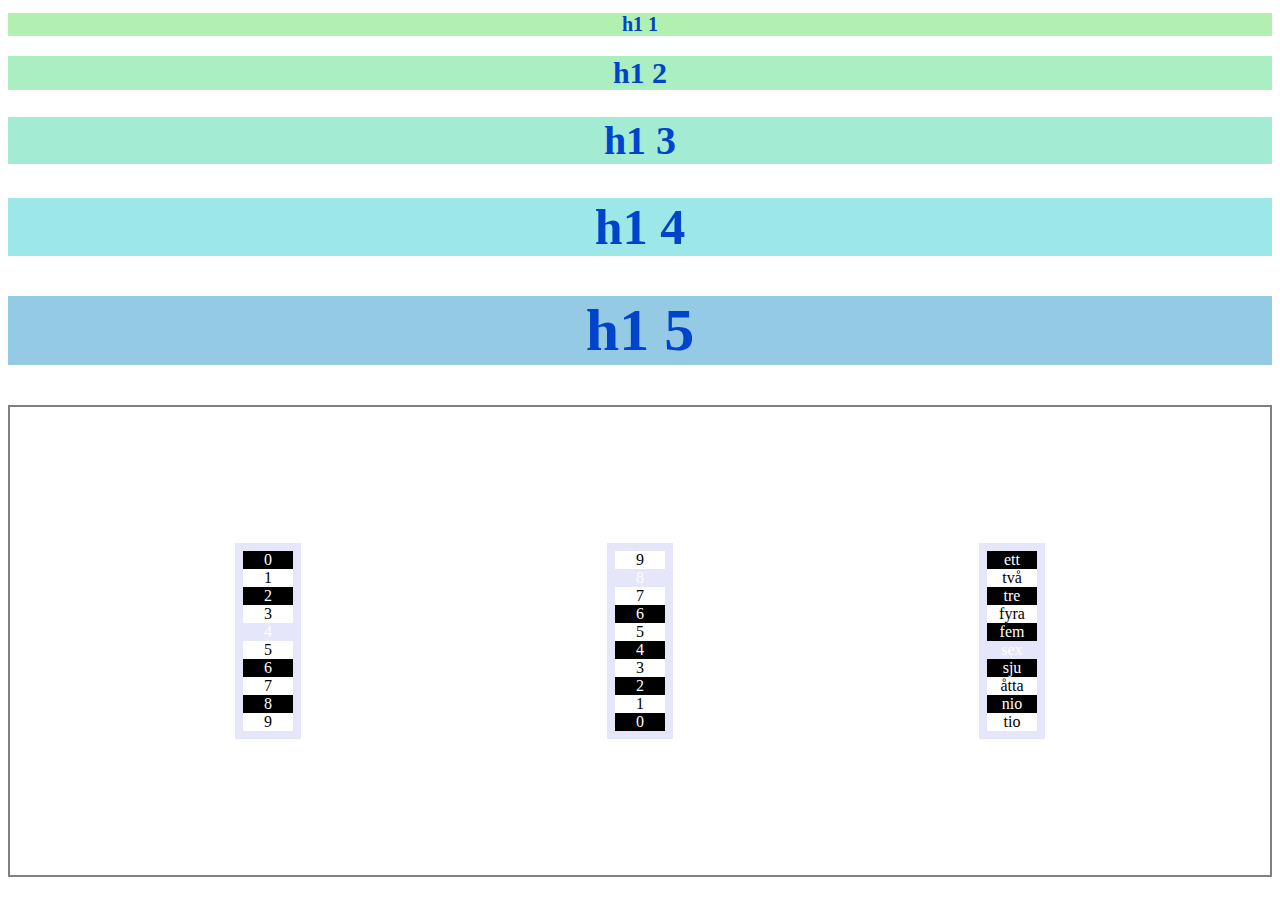
<file: index.html>
<!DOCTYPE html>
<html lang="en">
  <head>
    <meta charset="UTF-8" />
    <meta name="viewport" content="width=device-width, initial-scale=1.0" />
    <script src="./index.js" defer></script>
    <link rel="stylesheet" href="./style.css">
    <title>Document</title>
  </head>
  <body></body>
</html>
</file>
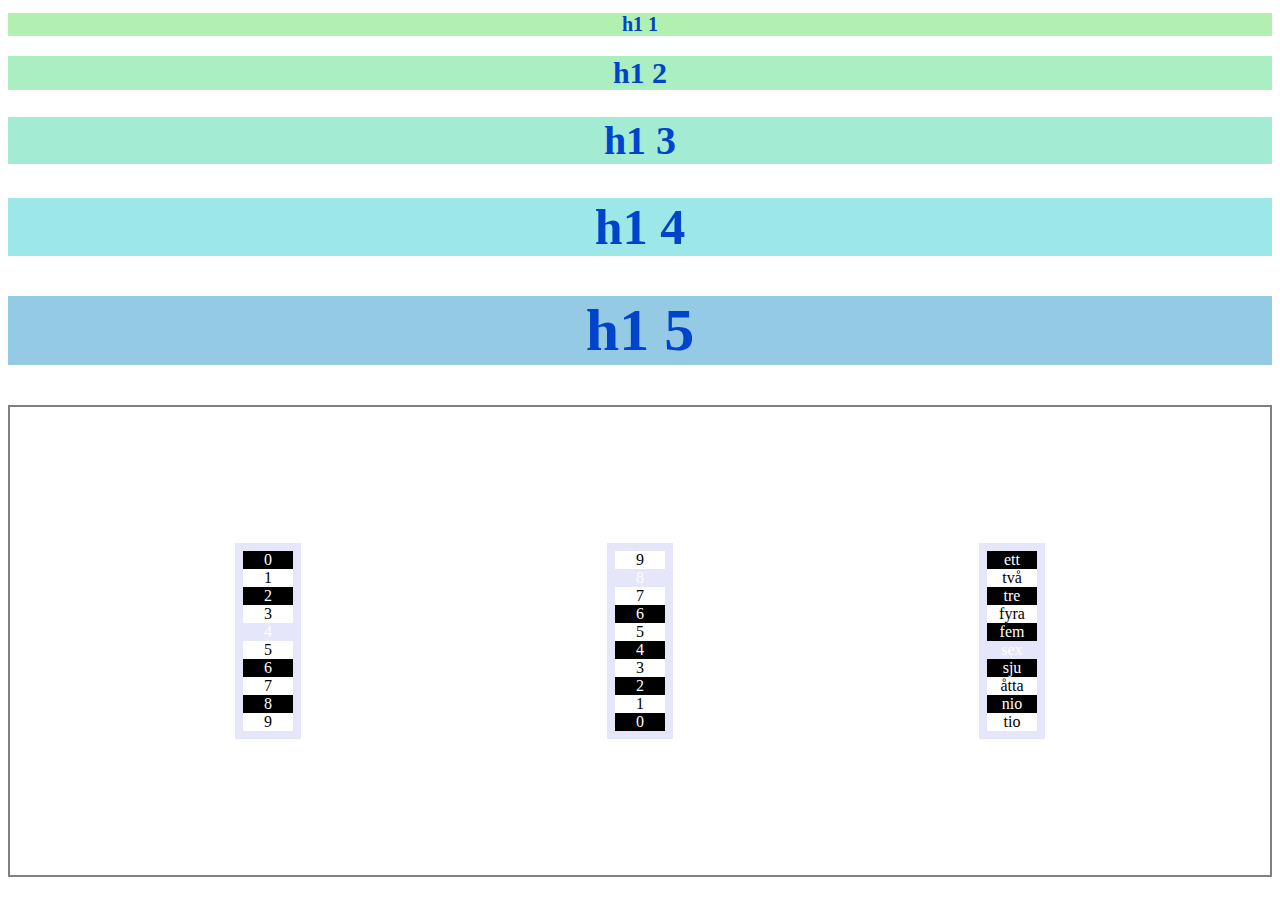
<file: Miniproject 1/index.html>
<!DOCTYPE html>
<html lang="en">
  <head>
    <meta charset="UTF-8" />
    <meta name="viewport" content="width=device-width, initial-scale=1.0" />
    <script src="./index.js" defer></script>
    <link rel="stylesheet" href="./style.css">
    <title>Document</title>
  </head>
  <body></body>
</html>
</file>
<file: style.css>
.parent {
  text-align: center;
  justify-content: center;
}

.lopa2 {
  border: solid 2px grey;
  padding: 120px;

  justify-content: center;
}
.lopa2 ul {
  list-style-type: none;
  border: 5px solid lavender;
  background-color: lavender;
  padding: 3px;
  width: 50px;

}

li:nth-child(odd) {
  background-color: black;
  color: white;
}

li:nth-child(even) {
  background-color: white;
  color: black;
}
</file>
<file: Miniproject 1/style.css>
.parent {
  text-align: center;
  justify-content: center;
}

.lopa2 {
  border: solid 2px grey;
  padding: 120px;

  justify-content: center;
}
.lopa2 ul {
  list-style-type: none;
  border: 5px solid lavender;
  background-color: lavender;
  padding: 3px;
  width: 50px;

}

li:nth-child(odd) {
  background-color: black;
  color: white;
}

li:nth-child(even) {
  background-color: white;
  color: black;
}
</file>
